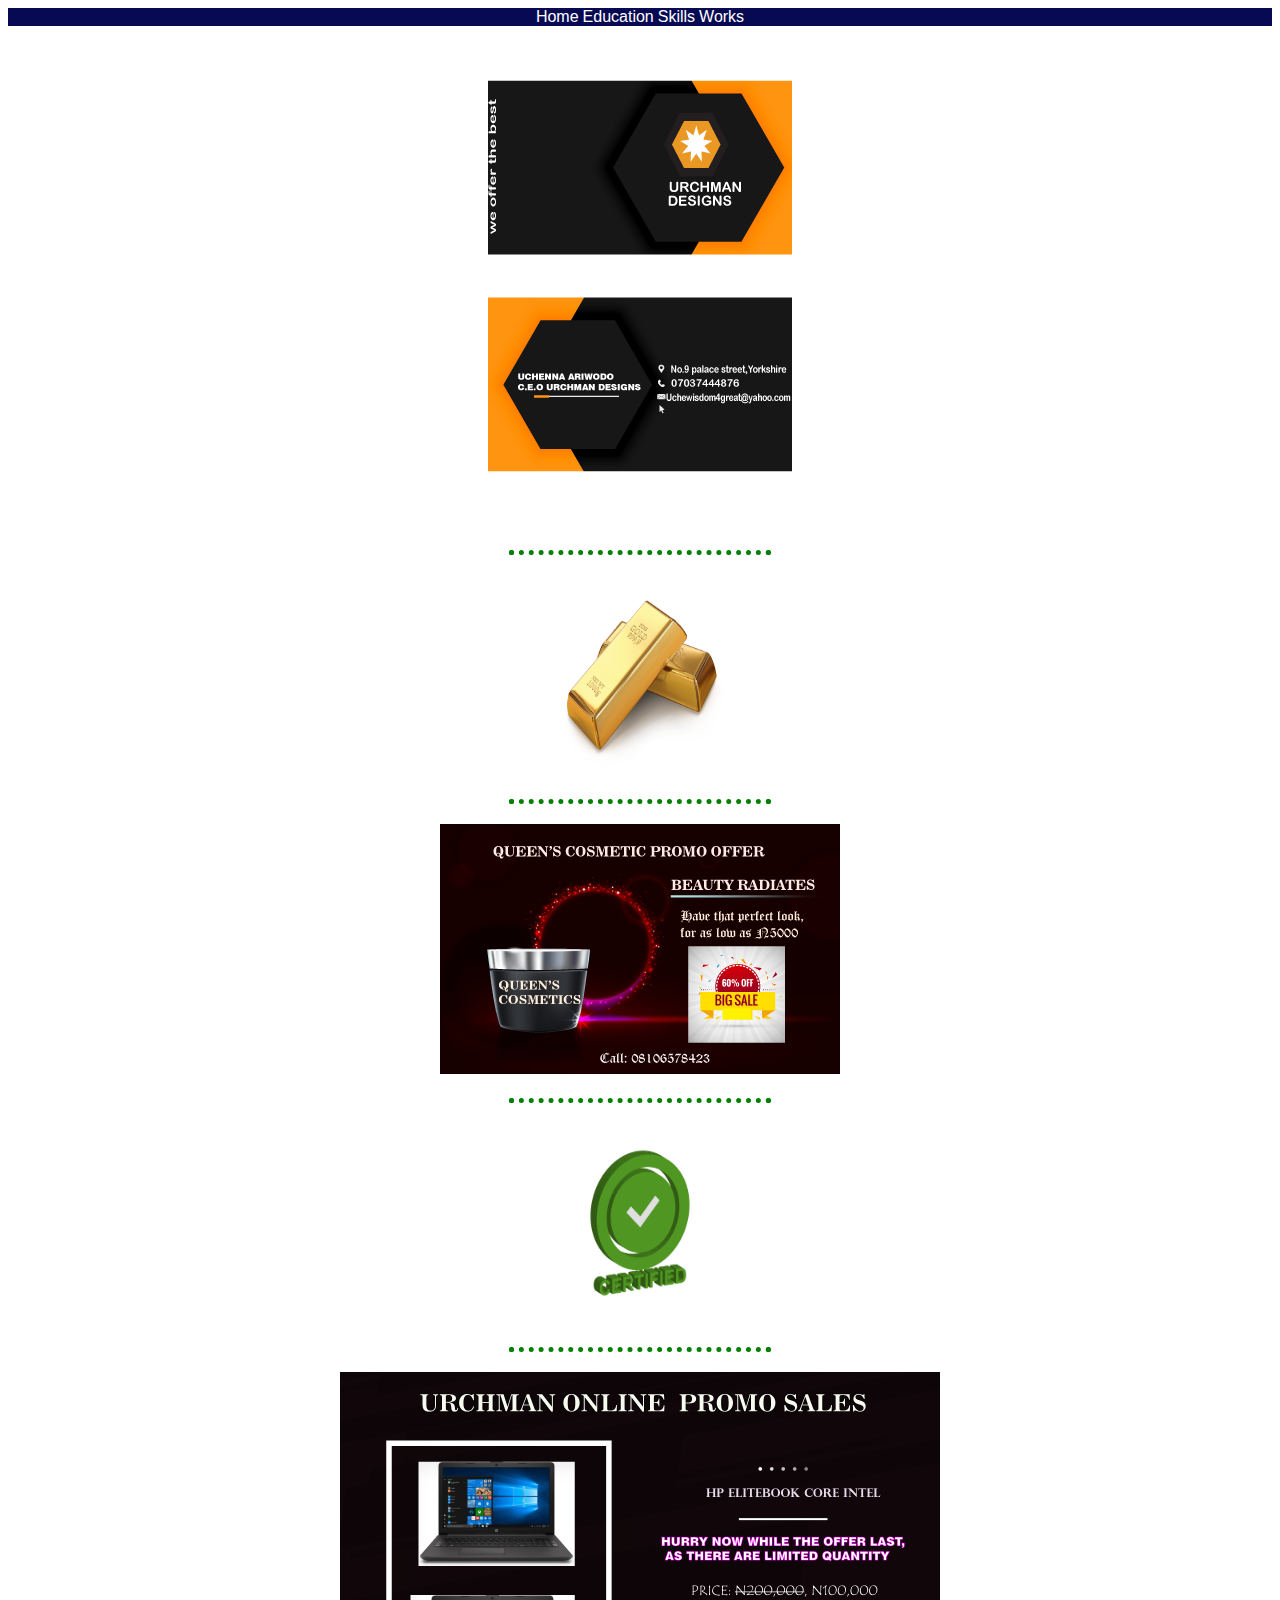
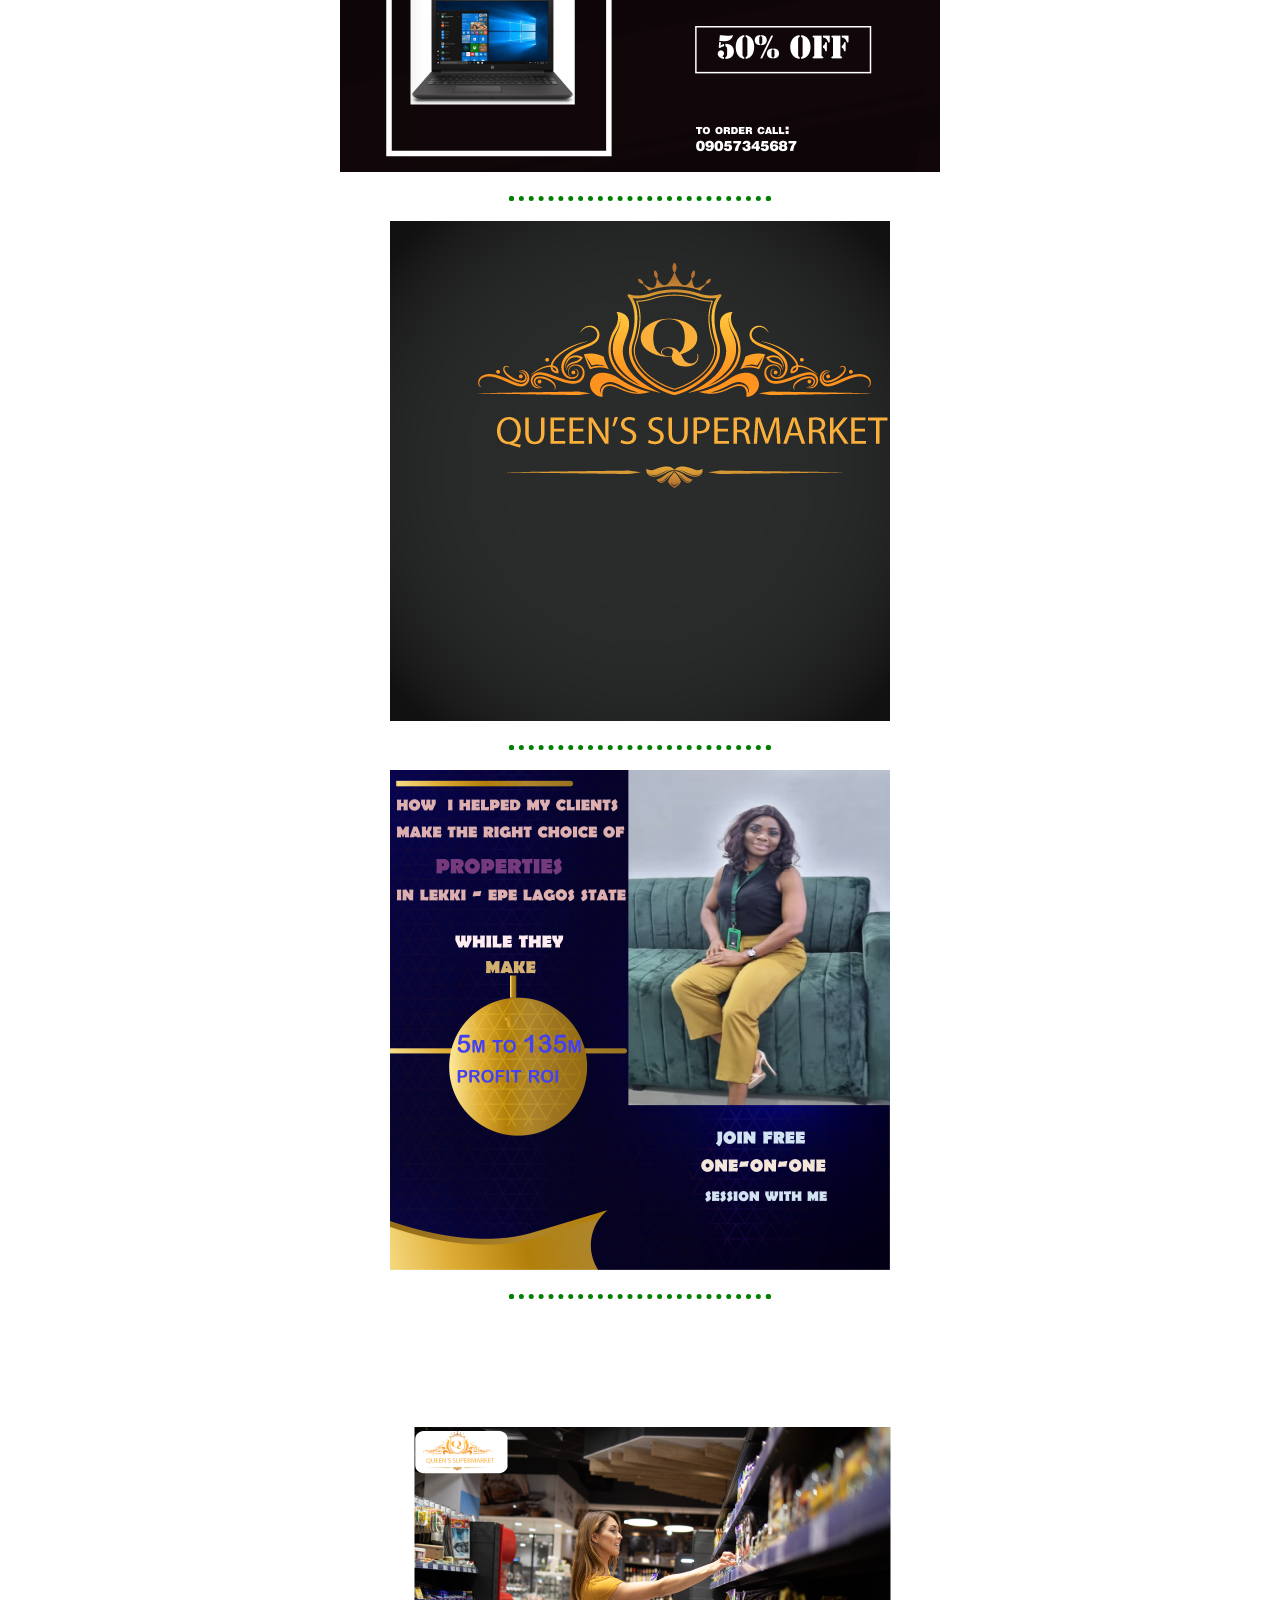
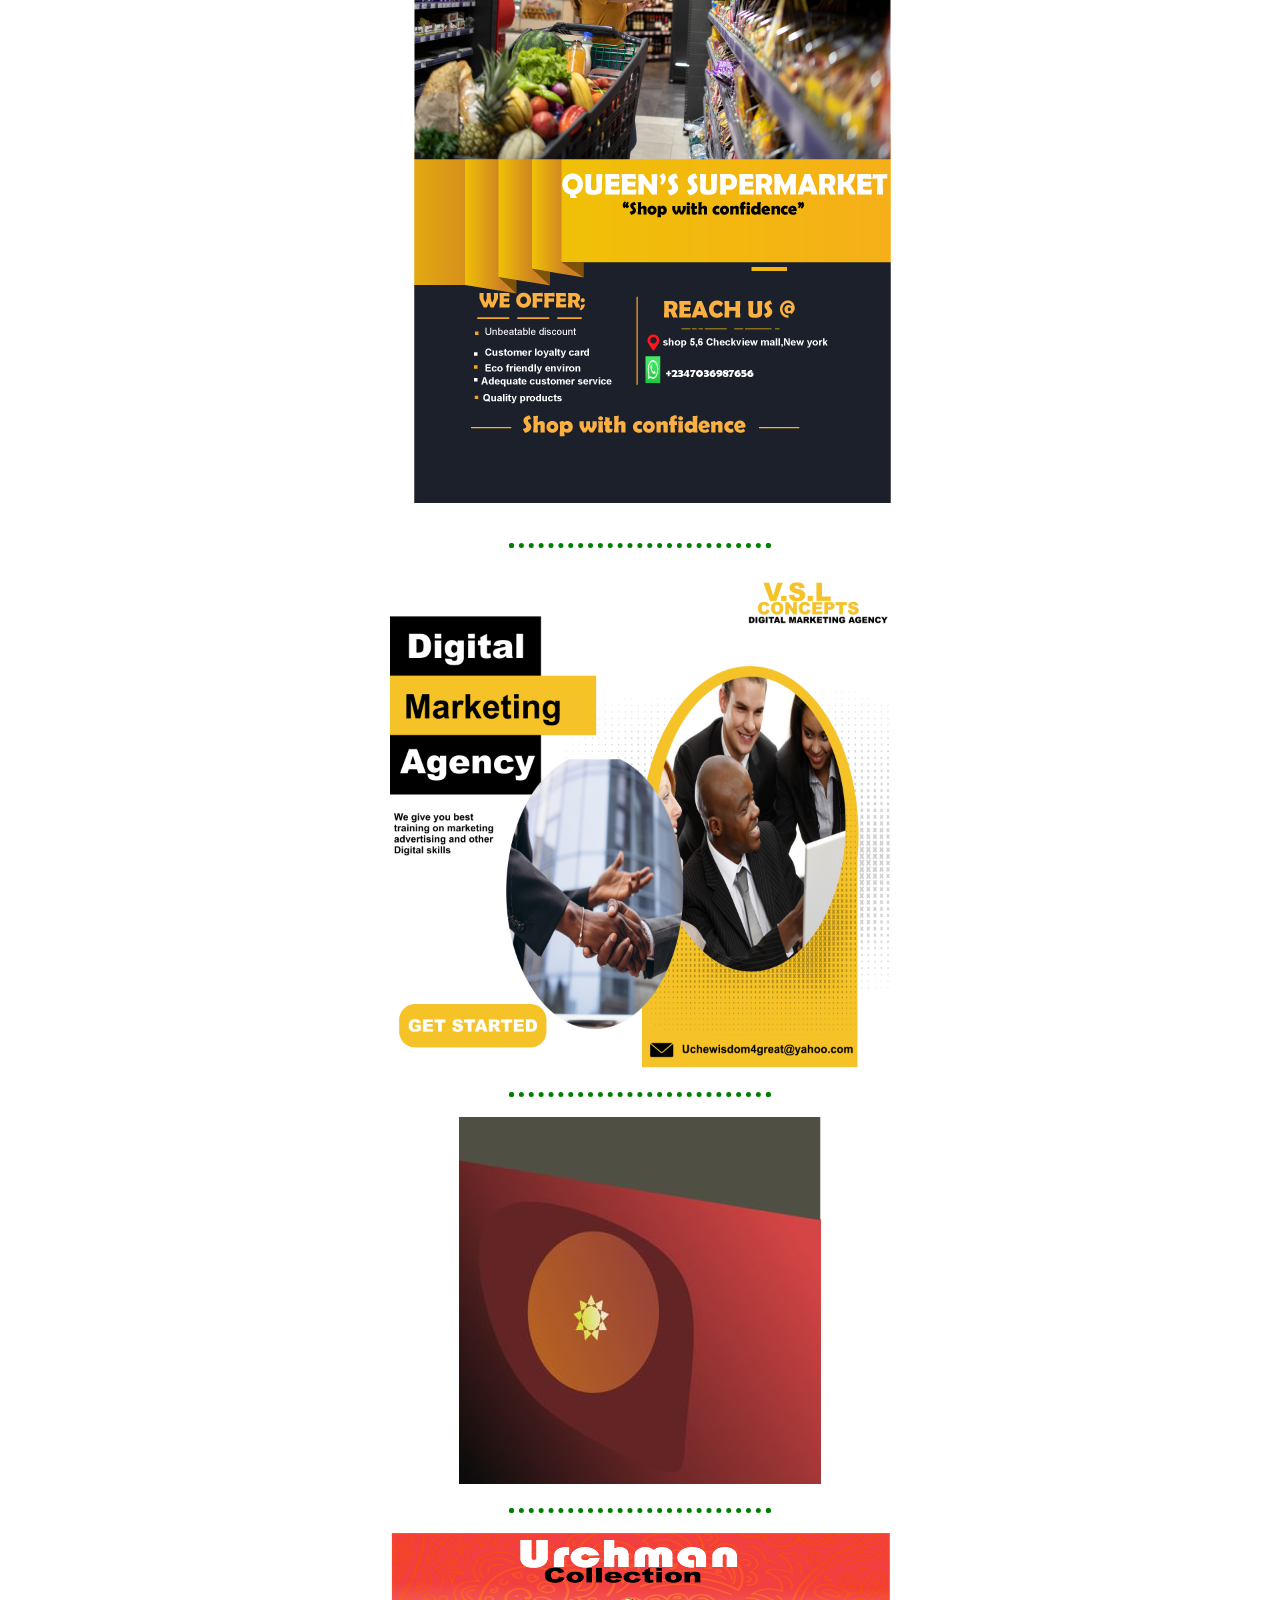
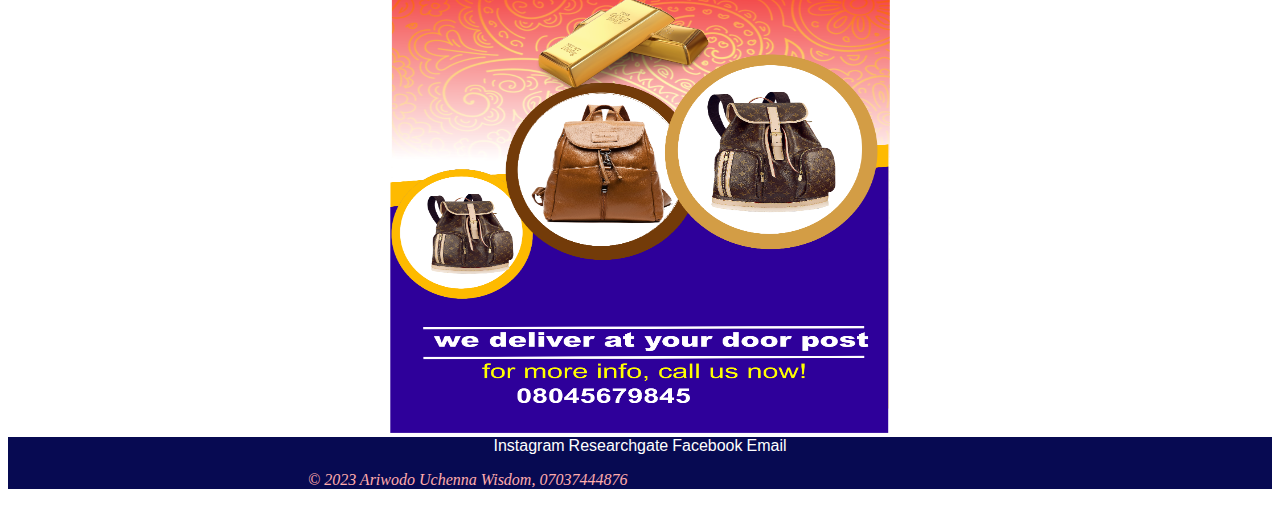
<file: catalogue.html>
<!DOCTYPE html>
<html lang="en" dir="ltr">
  <head>
    <meta charset="utf-8">
    <title>Uchechukwumezuru</title>
    <link rel="stylesheet" href="style.css">
    <link rel="icon" href="favi.ico">
  </head>
  <body>
    <nav>
      <a href="index.html">Home</a>
      <a href="education.html">Education</a>
      <a href="skills.html">Skills</a>
      <a href="works.html">Works</a>
    </nav>
<img src="v1.png" alt="">
<hr>
<img class="ge" src="v2.png" alt="">
<hr>
<img src="v3.png" alt="">
<hr>
<img class="ga"src="v4.jpg" alt="">
<hr>
<img class="go"src="v5.png" alt="">
<hr>
<img src="v6.png" alt="">
<hr>
<img class="gb" src="v7.jpg" alt="">
<hr>
<img src="v8.png" alt="">
<hr>
<img class="gh"src="v9.png" alt="">
<hr>
<img src="v10.jpg" alt="">
<hr>
<img class="gg"src="v11.png" alt="">
<div class="blender">
    <a href="https://www.instagram.com/wisdom_uchenna/">Instagram</a>
    <a href="https://www.researchgate.net/profile/Ariwodo-Uchenna">Researchgate</a>
    <a href="https://www.facebook.com/wisdom.j.uchechukwumezuru">Facebook</a>
    <a href="mailto:uchewisdom4great@yahoo.com">Email</a>
  <footer>
    <p class="footer">&copy; 2023 Ariwodo Uchenna Wisdom,
       07037444876</p>
  </footer>

</div>
  </body>
</html>
</file>
<file: style.css>
.first{
  background-color:  #DFFFD8;
}
body{
  text-align: center;
}
.long{
  opacity: 0.4;
  width: 400px;
  height:400px;
  margin:50px auto 50px auto;
}
.longer{
opacity: 0.3;
width: 400px;
height: 400px;
display: inline-block;
margin:50px auto 50px auto;
}

.lor{
  font-family: 'Arbrutus';
  font-size: 15px;
  font-weight: bold;
}

p{
font-family: 'Arbrutus';
}

.ben{
  font-family: sans-serif;
  font-style: italic;
  font-weight: bold;
  font-size: 20px;
}

h3{
  font-family: "Marko one", sans-serif;
  font-size: 20px;
  font-weight: bold;
}

.hart{
  background-color: #E384FF;
}
nav{
  text-align: center;
  background-color: #070A52;
  width: 100%;

}

a{
  text-decoration: none;
  font-family: sans-serif;
  color: white;
  border-spacing: 10px;
}


a:hover{
  color: yellow;
}


.blender{
  background-color: #070A52;
}


.short{
  border-radius: 50px;
  width: 300px;
  height: 300px;
  margin:50px auto 50px auto;
}
.second{
  background-color: #DFFFD8;
}


li{
  list-style: none;
}


.footer{
  font-style: italic;
  font-size: 12;
  color: #FFACAC;
}


.yup{
  border-radius: 1px;
  width: 200px;
  height: 200px;
  margin:10px 10px 10px 200px;
  float: left;
}


.ups{
  display: inline;
  color: white;
  font-size: 40px;

}


.super{
  background-color: #0B2447;
  width: 100%;
  height: 400px;
  margin-top: 0;
}


.up{
  color: white;
  text-decoration: underline;
  font-weight: bolder;
}


.good{
  color: white;
  font-size: 40px;
}


.juh{
  background-color: #0B2447;
  width: 100%;
  height: 700px;
  margin:50px auto 50px auto;
}

.fav{
  color: white;
}

.hav{
 color: white;
}

.luth{
  width: 100%;
  height: 800px;
  margin:50px auto 50px auto;
}

.rig{
  width: 200px;
  height: 200px;
  margin-top: 0;
}


.ze{
  width: 100%;
  height: 800px;
}

.za{
  width: 100%;
  height: 800px;
}

.prudy{
  width: 600px;
  height: 600px;
}


.bet{
  color: blue;
}

.ge{
  width: 200px;
  height: 200px;
}

.ga{
  width: 200px;
  height: 200px;
}

.go{
  width: 600px;
  height: 400px;
}

.gb{
  width: 500px;
  height: 500px;
}

.gh{
  width: 500px;
  height: 500px;
}

.gg{
  width: 500px;
  height: 500px;
}


.tree{
  width: 200px;
  height: 200px;
  border-radius: 30px;
}

.uche{
  border-radius: 100px;
  width: 200px;
  height: 200px;
}

.red{
  border-radius: 100px;
  width: 200px;
  height: 200px;
}

.blue{
  border-radius: 100px;
  width: 200px;
  height: 200px;
}

.black{
  border-radius: 100px;
  width: 200px;
  height: 200px;
}

.pink{
  width: 300px;
  height: 200px;
}

.purple{
  border-radius: 100px;
  width: 200px;
  height: 200px;
}

p{
  text-align: justify;
padding-left: 300px;
}

table{
padding-left: 390px;
border-spacing: 10px;
border-top: 2px;

}

.tu{
  font-size: 15px;
  padding-left: 400px;
}

.pu{
  padding-left: 400px;
  line-height: 2

}

.turtle{
  background-color: #D5CEA3;
}

hr{
  width: 20%;
border-style: dotted;
border-width: 5px;
border-bottom: none;
color: green;
margin: 20px auto;
}

.real{
  width: 300px;
  height: 300px;
}

.fem{
  width: 100%;
  height: 800px
}
</file>
